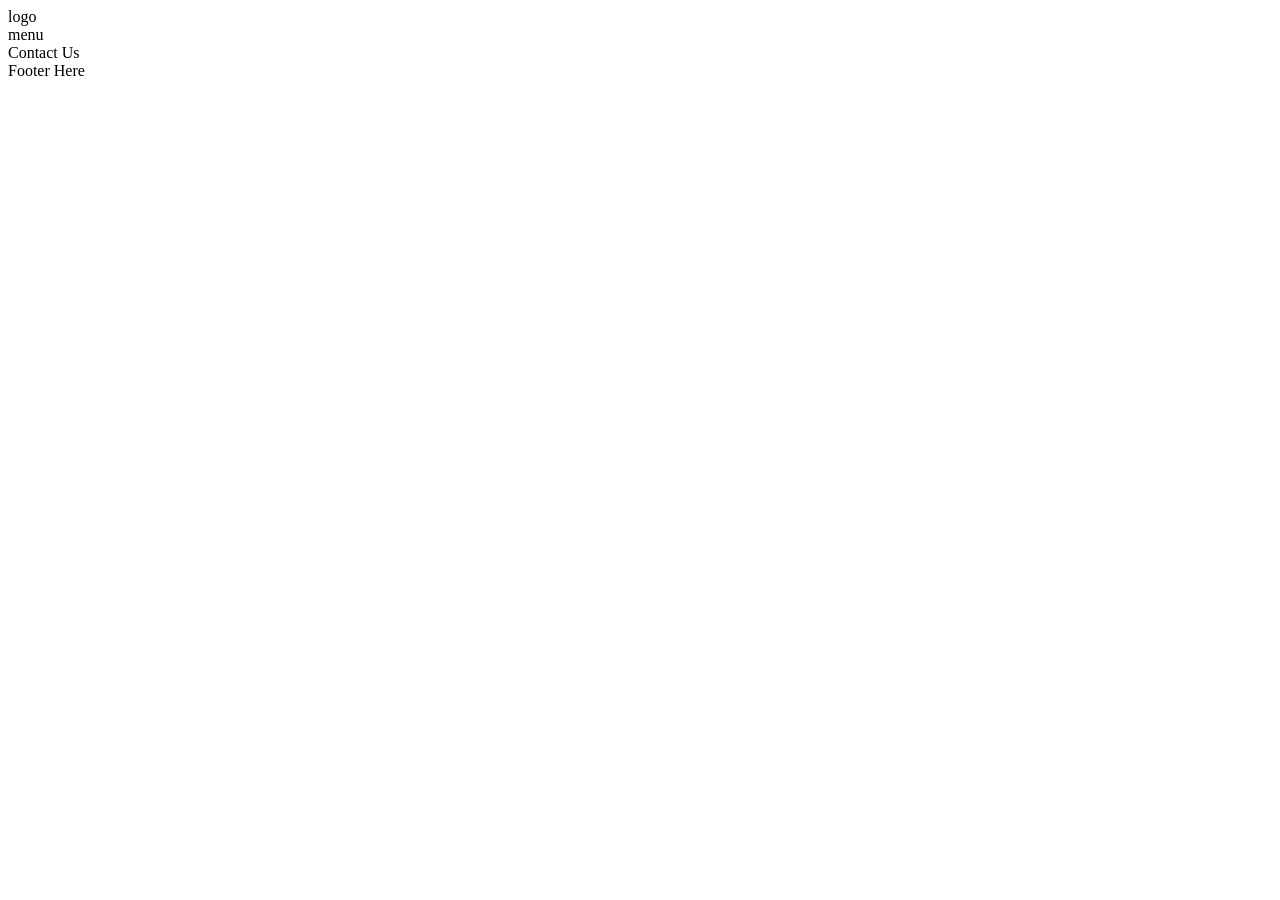
<file: Page 3.html>
<!DOCTYPE html>
<html lang="en">
<head>
    <meta charset="UTF-8">
    <meta name="viewport" content="width=device-width, initial-scale=1.0">
    <title>In Action</title>
</head>
<body>
    <div>
        <!-- header code -->
         <header>
            <div>logo</div>
            <div>menu</div>
         </header>

         <!--contact section-->
         <div> Contact Us</div>

         <!-- footer code -->
          <footer> Footer Here</footer>
    </div>
    <!-- Code injected by liver-sever-->
</body>
</html>
</file>
